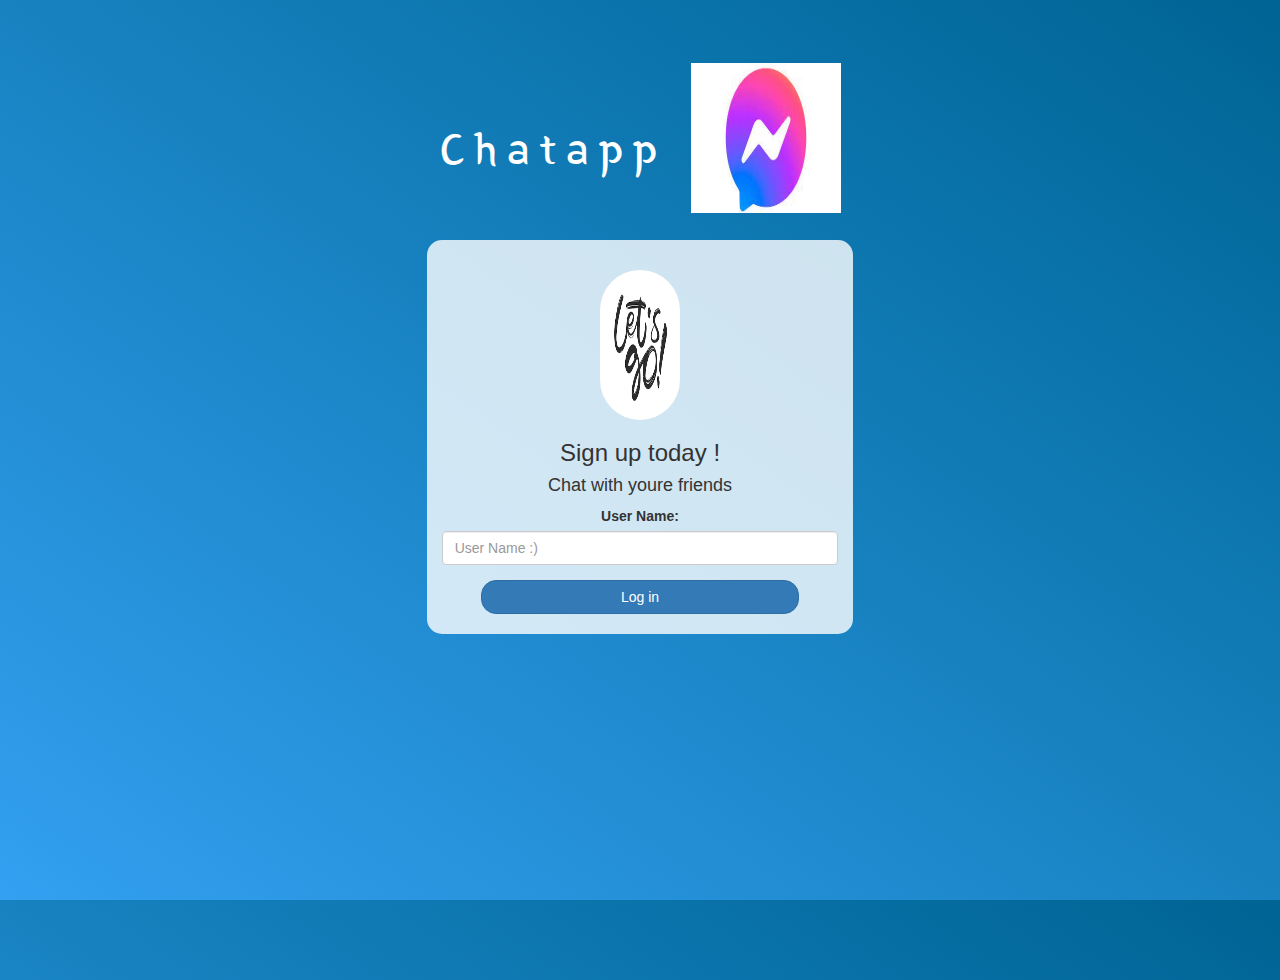
<file: index.html>
<!DOCTYPE html>
<html>
<head>
	<title>Kwitter</title>
<link href="https://fonts.googleapis.com/css?family=Yeon+Sung&display=swap" rel="stylesheet"><meta name="viewport" content="width=device-width, initial-scale=1">

<link rel="stylesheet" href="https://maxcdn.bootstrapcdn.com/bootstrap/3.4.0/css/bootstrap.min.css">
<script src="https://ajax.googleapis.com/ajax/libs/jquery/3.4.1/jquery.min.js"></script>
<script src="https://maxcdn.bootstrapcdn.com/bootstrap/3.4.0/js/bootstrap.min.js"></script>

<link rel="stylesheet" type="text/css" href="style.css">
<script src="main.js"></script>
</head>
<body>
<center>
	<h1 class="header">	
		Chatapp	<sup>
	<img src="download.jpg">
	</sup>
</h1>
	<div class="col-lg-4 col-md-6 col-sm-6 col-xs-11 login_div">
	<img src="download.png" class="logo">
		<h3 >Sign up today !</h3>
		<h4 >Chat with youre friends</h4>
		<div class="form-group">
		  <label >User Name:</label>
		  <input type="text" id="user_name" class="form-control" placeholder="User Name :)">

		</div>
		<button id="login_button" onclick="addUser()" class="btn btn-primary">Log in</button>
		<br><br>
	</div>
</center>
</body>
</html>
</file>
<file: style.css>
html, body
{
  height: 100%;
  margin: 0;
}

body
{
background-image: linear-gradient(to right top, #33a0f1, #2591d9, #1882c1, #0a73aa, #006494);
}

.header
{
	color: white;font-family: 'Yeon Sung';font-size: 45px;letter-spacing: 10px;margin-top: 80px;
}
img{
    width:150px;
    height:150px;
}

.login_div
{
	background: rgba(255,255,255,0.8);float: none;border-radius: 15px;
}

.logo
{
	width: 80px;margin-top: 30px;border-radius: 40px;
}

#login_button
{
	width: 80%;border-radius: 15px;
}

.room_name
{
	cursor: pointer;
	font-size: 20px;
}


#logout
{
	font-size: 20px; float: right;
}


#output
{
	padding: 10px; width:80%;background: rgba(255,255,255,0.8);border-radius: 15px;
}

.input_div_room_page
{
	width: 80%;
}

.input_div label
{
	color: white;font-size: 20px;
}


.input_div_message_page
{
	position: fixed;bottom: 0px;width: 100%;background: rgba(255,255,255,0.8);
}
.input_div_message_page label
{
	color: black;
}
.input_div_message_page #msg
{
	width: 80%;
}
.input_div_message_page button
{
	margin-top: 15px;
	width: 50%; 
}
.color_white
{
	color: white
}

.user_tick
{
	width:20px;
}
.message_h4
{
	padding-left:5px;color:grey;
}
</file>
